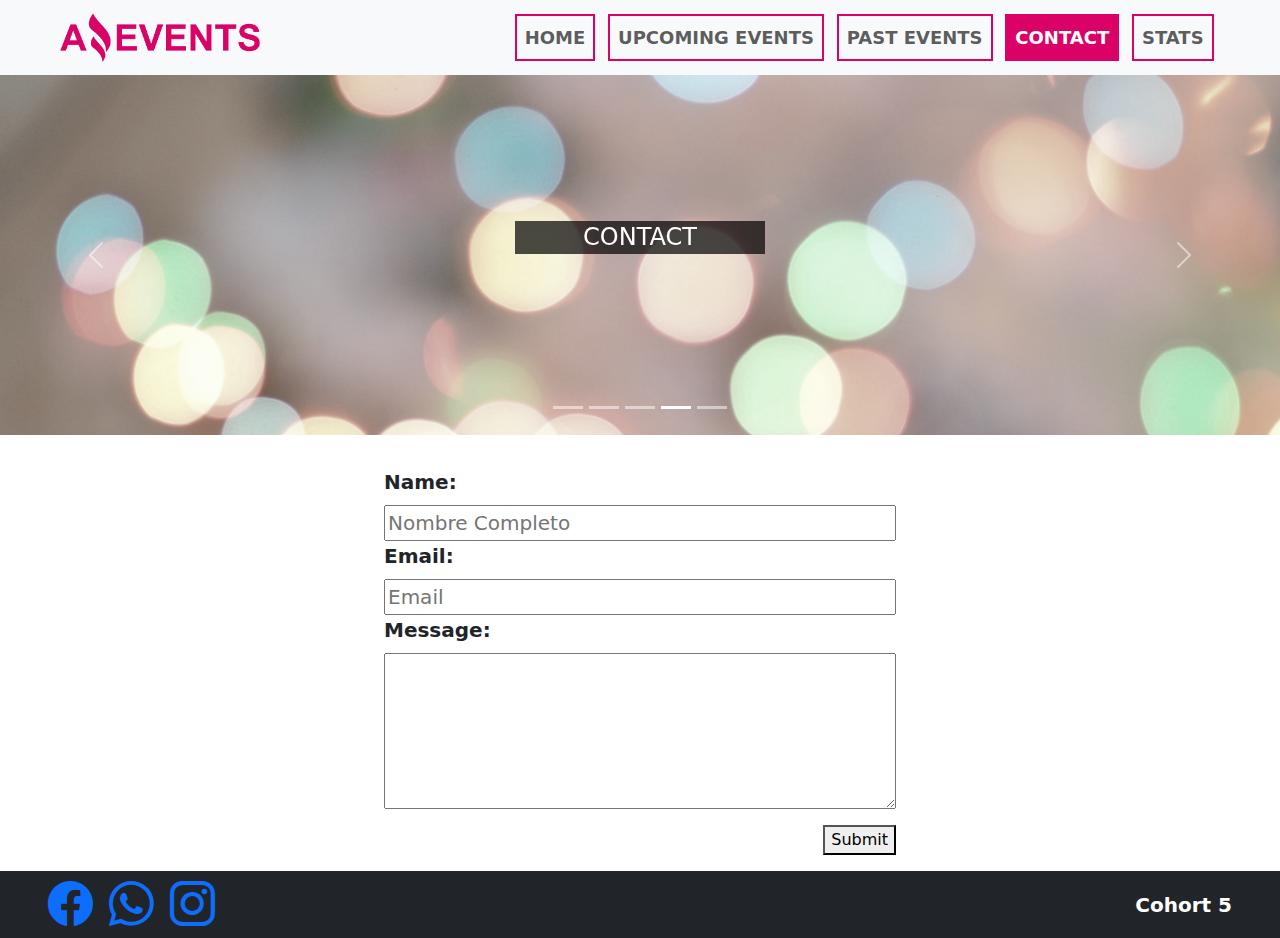
<file: pages/contact.html>
<!DOCTYPE html>
<html lang="es">

<head>
    <meta charset="UTF-8">
    <meta name="viewport" content="width=device-width, initial-scale=1.0">
    <link rel="shortcut icon" href="../assets/images/favicon.png" type="image/x-icon">
    <link href="https://cdn.jsdelivr.net/npm/bootstrap@5.3.3/dist/css/bootstrap.min.css" rel="stylesheet"
        integrity="sha384-QWTKZyjpPEjISv5WaRU9OFeRpok6YctnYmDr5pNlyT2bRjXh0JMhjY6hW+ALEwIH" crossorigin="anonymous">
    <link rel="stylesheet" href="https://cdn.jsdelivr.net/npm/bootstrap-icons@1.11.3/font/bootstrap-icons.min.css">
    <link rel="stylesheet" href="../styles/main.css">
    <title>Amazin Events - Contact</title>
</head>

<body>
    <header>
        <nav class="navbar navbar-expand-lg bg-body-tertiary px-lg-5">
            <div class="container-fluid">
                <a class="navbar-brand" href="#">
                    <img src="../assets/images/amazing_brand.png" alt="" width="200">
                </a>
                <button class="navbar-toggler" type="button" data-bs-toggle="collapse"
                    data-bs-target="#navbarNavAltMarkup" aria-controls="navbarNavAltMarkup" aria-expanded="false"
                    aria-label="Toggle navigation">
                    <span class="navbar-toggler-icon"></span>
                </button>
                <div class="collapse navbar-collapse justify-content-end" id="navbarNavAltMarkup">
                    <div class="navbar-nav">
                        <a class="nav-link nav-text text-uppercase" aria-current="page" href="../index.html">Home</a>
                        <a class="nav-link nav-text text-uppercase" href="./upcomingEvents.html">Upcoming Events</a>
                        <a class="nav-link nav-text text-uppercase" href="./pastEvents.html">Past Events</a>
                        <a class="nav-link nav-active nav-text text-uppercase" href="#">Contact</a>
                        <a class="nav-link nav-text text-uppercase" href="./stats.html">Stats</a>
                    </div>
                </div>
            </div>
        </nav>
    </header>

    <main>
        <!-- start-carrousel -->
        <div id="carouselExampleCaptions" class="carousel slide banner-max-height">
            <div class="carousel-indicators banner-max-height">
                <button type="button" data-bs-target="#carouselExampleCaptions" data-bs-slide-to="0"
                    aria-current="true" aria-label="Slide 1"></button>
                <button type="button" data-bs-target="#carouselExampleCaptions" data-bs-slide-to="1"
                    aria-label="Slide 2"></button>
                <button type="button" data-bs-target="#carouselExampleCaptions" data-bs-slide-to="2"
                    aria-label="Slide 3"></button>
                <button type="button" data-bs-target="#carouselExampleCaptions" data-bs-slide-to="3" class="active"
                    aria-label="Slide 4"></button>
                <button type="button" data-bs-target="#carouselExampleCaptions" data-bs-slide-to="4"
                    aria-label="Slide 5"></button>
            </div>
            <div class="carousel-inner">
                <div class="carousel-item banner-max-height position-relative">
                    <img src="../assets/images/optional_banner_1.jpg" class="d-block w-100 banner-grayscale-image"
                        alt="...">
                    <div class="carousel-caption position-absolute banner-caption-top">
                        <h5 class="banner-caption-text">Home</h5>
                    </div>
                </div>
                <div class="carousel-item banner-max-height position-relative">
                    <img src="../assets/images/optional_banner_2.jpg" class="d-block w-100 banner-grayscale-image"
                        alt="...">
                    <div class="carousel-caption position-absolute banner-caption-top">
                        <h5 class="banner-caption-text">Upcoming Events</h5>
                    </div>
                </div>
                <div class="carousel-item banner-max-height position-relative">
                    <img src="../assets/images/optional_banner_3.jpg" class="d-block w-100 banner-grayscale-image"
                        alt="...">
                    <div class="carousel-caption banner-caption-top">
                        <h5 class="banner-caption-text">Past Events</h5>
                    </div>
                </div>
                <div class="carousel-item active banner-max-height position-relative">
                    <img src="../assets/images/optional_banner_4.jpg" class="d-block w-100 banner-grayscale-image"
                        alt="...">
                    <div class="carousel-caption banner-caption-top">
                        <h5 class="banner-caption-text">Contact</h5>
                    </div>
                </div>
                <div class="carousel-item banner-max-height position-relative">
                    <img src="../assets/images/optional_banner_5.jpg" class="d-block w-100 banner-grayscale-image"
                        alt="...">
                    <div class="carousel-caption banner-caption-top">
                        <h5 class="banner-caption-text">Stats</h5>
                    </div>
                </div>
            </div>
            <button class="carousel-control-prev" type="button" data-bs-target="#carouselExampleCaptions"
                data-bs-slide="prev">
                <span class="carousel-control-prev-icon" aria-hidden="true"></span>
                <span class="visually-hidden">Previous</span>
            </button>
            <button class="carousel-control-next" type="button" data-bs-target="#carouselExampleCaptions"
                data-bs-slide="next">
                <span class="carousel-control-next-icon" aria-hidden="true"></span>
                <span class="visually-hidden">Next</span>
            </button>
        </div>
        <!-- end-carrousel -->

        <!-- start-form -->
        <form class="form">
            <label for="name">
                Name:
                <input id="name" type="text" placeholder="Nombre Completo">
            </label>
            <label for="email">
                Email:
                <input id="email" type="text" placeholder="Email">
            </label>
            <label for="message">
                Message:
                <textarea rows="5" name="message" id="message"></textarea>
            </label>
            <button type="button">Submit</button>
        </form>
        <!-- end-form -->
    </main>

    <!-- start-footer -->
    <footer class="px-5 px-lg-5 d-flex align-items-center flex-column flex-sm-row justify-content-sm-between bg-dark mt-3">
        <section class="d-flex gap-3">
            <a href="#">
                <i class="bi bi-facebook size-icon"></i>
            </a>
            <a href="#">
                <i class="bi bi-whatsapp size-icon"></i>
            </a>
            <a href="#">
                <i class="bi bi-instagram size-icon"></i>
            </a>
        </section>

        <p class="cohort-text m-0 text-white">Cohort 5</p>
    </footer>
    <!-- end-footer -->

    <script src="https://cdn.jsdelivr.net/npm/bootstrap@5.3.3/dist/js/bootstrap.bundle.min.js"
        integrity="sha384-YvpcrYf0tY3lHB60NNkmXc5s9fDVZLESaAA55NDzOxhy9GkcIdslK1eN7N6jIeHz"
        crossorigin="anonymous"></script>
</body>

</html>
</file>
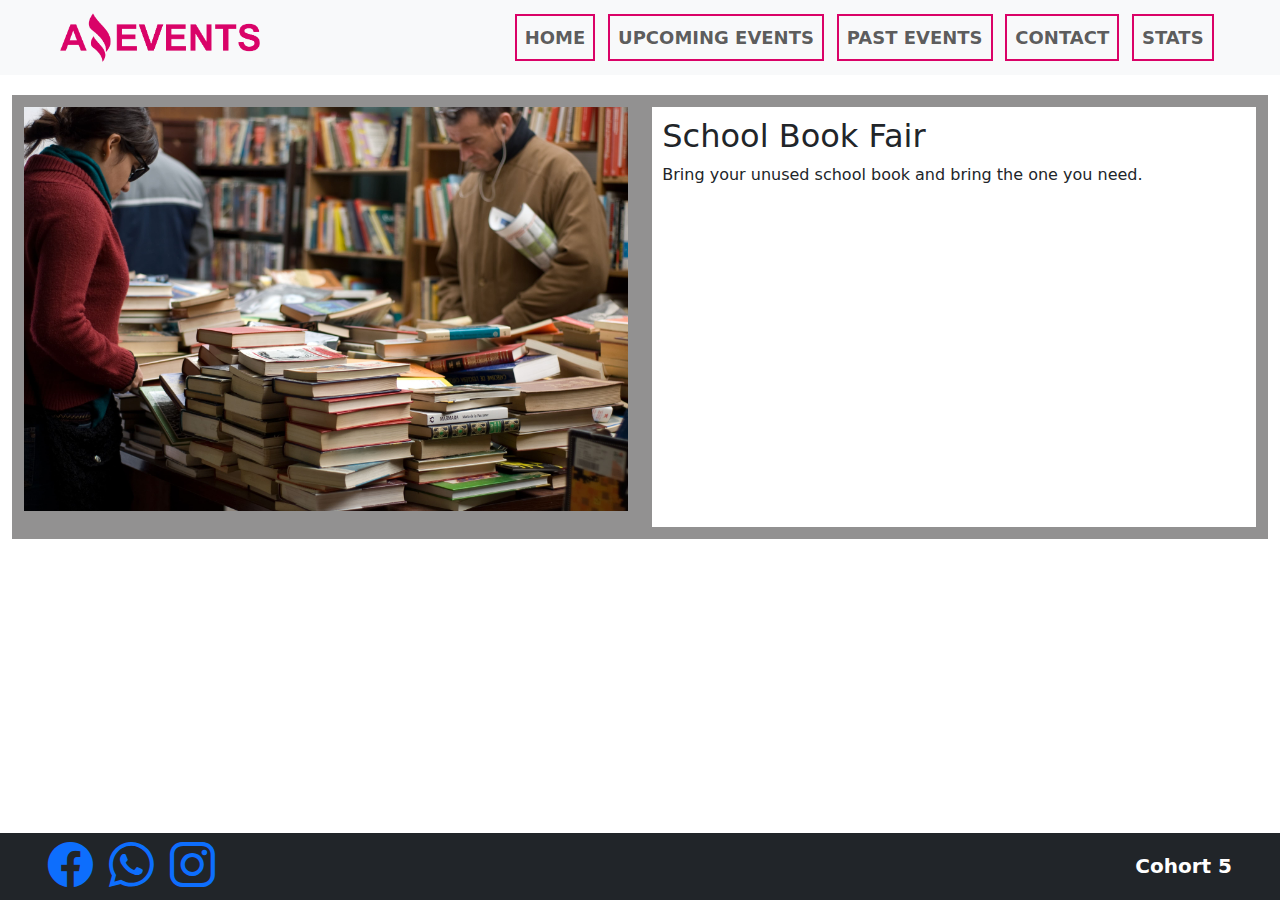
<file: pages/details.html>
<!DOCTYPE html>
<html lang="es">

<head>
    <meta charset="UTF-8">
    <meta name="viewport" content="width=device-width, initial-scale=1.0">
    <link rel="shortcut icon" href="../assets/images/favicon.png" type="image/x-icon">
    <link href="https://cdn.jsdelivr.net/npm/bootstrap@5.3.3/dist/css/bootstrap.min.css" rel="stylesheet"
        integrity="sha384-QWTKZyjpPEjISv5WaRU9OFeRpok6YctnYmDr5pNlyT2bRjXh0JMhjY6hW+ALEwIH" crossorigin="anonymous">
    <link rel="stylesheet" href="https://cdn.jsdelivr.net/npm/bootstrap-icons@1.11.3/font/bootstrap-icons.min.css">
    <link rel="stylesheet" href="../styles/main.css">
    <title>Amazin Events - Detail</title>
</head>

<body>
    <header>
        <nav class="navbar navbar-expand-lg bg-body-tertiary px-lg-5">
            <div class="container-fluid">
                <a class="navbar-brand" href="#">
                    <img src="../assets/images/amazing_brand.png" alt="" width="200">
                </a>
                <button class="navbar-toggler" type="button" data-bs-toggle="collapse"
                    data-bs-target="#navbarNavAltMarkup" aria-controls="navbarNavAltMarkup" aria-expanded="false"
                    aria-label="Toggle navigation">
                    <span class="navbar-toggler-icon"></span>
                </button>
                <div class="collapse navbar-collapse justify-content-end" id="navbarNavAltMarkup">
                    <div class="navbar-nav">
                        <a class="nav-link nav-text text-uppercase" href="../index.html">Home</a>
                        <a class="nav-link nav-text text-uppercase" href="./upcomingEvents.html">Upcoming Events</a>
                        <a class="nav-link nav-text text-uppercase" href="./pastEvents.html">Past Events</a>
                        <a class="nav-link nav-text text-uppercase" href="./contact.html">Contact</a>
                        <a class="nav-link nav-text text-uppercase" href="./stats.html">Stats</a>
                    </div>
                </div>
            </div>
        </nav>
    </header>

    <main>
        <section class="container-detail">
            <figure>
                <img id="image" src="../assets/images/books.jpg" alt="Books">
            </figure>

            <div class="container-info">
                <h2 id="title">School Book Fair</h2>
                <p id="description">Bring your unused school book and bring the one you need.</p>
            </div>
        </section>
    </main>

    <!-- start-footer -->
    <footer
        class="px-5 px-lg-5 d-flex align-items-center flex-column flex-sm-row justify-content-sm-between bg-dark mt-3">
        <section class="d-flex gap-3">
            <a href="#">
                <i class="bi bi-facebook size-icon"></i>
            </a>
            <a href="#">
                <i class="bi bi-whatsapp size-icon"></i>
            </a>
            <a href="#">
                <i class="bi bi-instagram size-icon"></i>
            </a>
        </section>

        <p class="cohort-text m-0 text-white">Cohort 5</p>
    </footer>
    <!-- end-footer -->

    <script src="https://cdn.jsdelivr.net/npm/bootstrap@5.3.3/dist/js/bootstrap.bundle.min.js"
        integrity="sha384-YvpcrYf0tY3lHB60NNkmXc5s9fDVZLESaAA55NDzOxhy9GkcIdslK1eN7N6jIeHz"
        crossorigin="anonymous"></script>
    <script src="../scripts/detail.js"></script>
</body>

</html>
</file>
<file: styles/main.css>
html,
body {
    height: 100%;
}

body {
    display: flex;
    flex-direction: column;
}

main {
    flex: 1;
}

.nav-text {
    font-size: 18px;
    font-weight: 600;
    margin: 0 0.4rem;
    border: 2px solid #da0267;

    transition: color 300ms ease-in-out, border 300ms ease-in-out,
        background-color 300ms ease-in-out;

    &:hover {
        color: white;
        border: 2px solid black;
        background-color: black;
    }
}

.nav-active {
    color: white;
    background-color: #da0267;
}

.banner-max-height {
    max-height: 40vh;
}

.banner-caption-text {
    text-transform: uppercase;
    color: white;
    font-size: 24px;
    font-weight: normal;

    width: 250px;
    margin: 0 auto;
    padding: 2px 0px;
    background-color: rgba(0, 0, 0, 0.7);
}

.banner-caption-top {
    top: 35%;
}

.banner-grayscale-image {
    filter: grayscale(0.6);
}

.container-categories {
    width: 100%;
}

.text-category {
    white-space: nowrap;
}

.card-width {
    width: 18rem;
}

.size-icon {
    font-size: 45px;
}

.cohort-text {
    font-size: 20px;
    font-weight: 800;
}

@media (min-width: 576px) {
    .container-categories {
        width: 65%;
    }
    .search-container {
        width: 30%;
    }
}

.form {
    margin: 0 auto;
    padding: 2rem;
    max-width: 576px;

    label {
        display: flex;
        flex-direction: column;
        font-size: 20px;
        font-weight: 600;
        row-gap: 0.5rem;
    }

    button {
        margin-top: 1rem;
        outline: none;
        float: inline-end;
    }
}

.container-detail {
    margin: 20px 12px;
    background-color: #929191;
    padding: 12px;
    display: flex;
    flex-wrap: wrap;
    gap: 2%;

    figure {
        width: 49%;

        img {
            width: 100%;
        }
    }

    .container-info {
        width: 49%;
        background-color: white;
        padding: 10px;
    }
}
</file>
